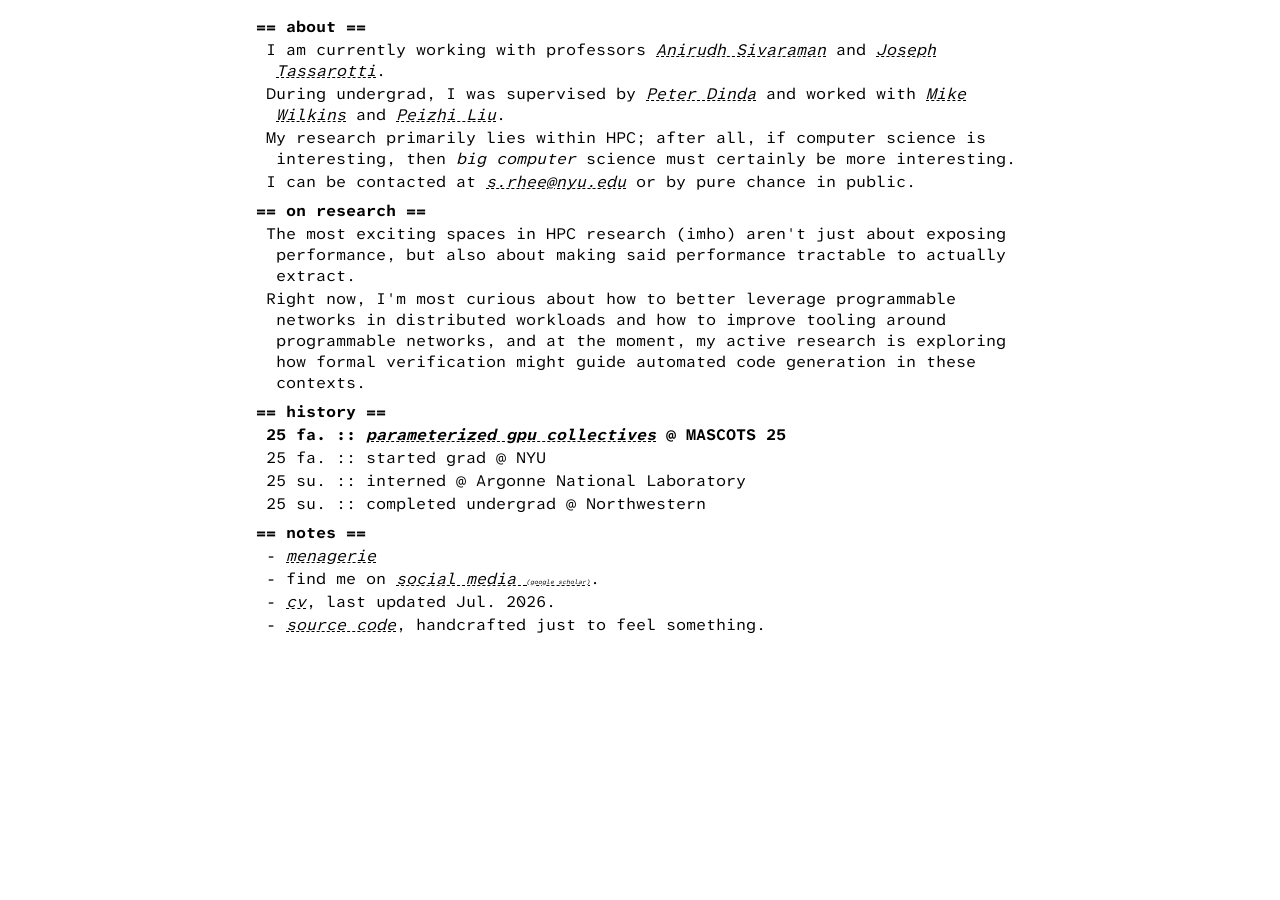
<file: index.html>
<!doctype html>
<html lang="en">
	<head>
		<meta charset="UTF-8" />
        <meta name="viewport" content="width=device-width, initial-scale=1.0">
		<link rel="icon" type="image/x-icon" href="./favicon.png">
		<title>sean rhee</title>
		<link rel="stylesheet" href="./index.css">
		<script src="./index.js"></script>

        <meta name="author" content="Sean Rhee"/>
        <meta name="description" content="Research website for Sean Rhee, graduate student researcher in NYU's Computer Science department specializing in HPC, computer networks, and formal verification."/>
	</head>
	<body>
        <div id="main-wrapper">
            <section class="block"><h2>== about ==</h2><p>I am currently working with professors <a target="_blank" href="https://anirudhsk.github.io/">Anirudh Sivaraman</a> and <a target="_blank" href="https://cs.nyu.edu/~jt4767/">Joseph Tassarotti</a>.</p><p>During undergrad, I was supervised by <a target="_blank" href="http://www.pdinda.org/">Peter Dinda</a> and worked with <a target="_blank" href="https://mjwilkins.org/">Mike Wilkins</a> and <a target="_blank" href="https://peizhiliu.com/">Peizhi Liu</a>.</p><p>My research primarily lies within HPC; after all, if computer science is interesting, then <em>big computer</em> science must certainly be more interesting.</p><p>I can be contacted at <em id="email-link">s.rhee@nyu.edu</em> or by pure chance in public.</p></section><section class="block"><h2>== on research ==</h2><p>The most exciting spaces in HPC research (imho) aren't just about exposing performance, but also about making said performance tractable to actually extract.</p><p>Right now, I'm most curious about how to better leverage programmable networks in distributed workloads and how to improve tooling around programmable networks, and at the moment, my active research is exploring how formal verification might guide automated code generation in these contexts.</p></section><section class="block"><h2>== history ==</h2><p><b>25 fa. :: <a href="/~scr8455/param.pdf">parameterized gpu collectives</a> @ MASCOTS 25</b></p><p>25 fa. :: started grad @ NYU</p><p>25 su. :: interned @ Argonne National Laboratory</p><p>25 su. :: completed undergrad @ Northwestern</p></section><section class="block"><h2>== notes ==</h2><p>- <a href="/~scr8455/S.html">menagerie</a></p><p>- find me on <a target="_blank" href="https://scholar.google.com/citations?user=F1ScoysAAAAJ">social media <span class="subscript">(google scholar)</span></a>.</p><p>- <a href="/~scr8455/cv.pdf">cv</a>, last updated Jul. 2026.</p><p>- <a target="_blank" href="https://github.com/seenry/website/">source code</a>, handcrafted just to feel something.</p></section>
        </div>
    </body>
</html>
</file>
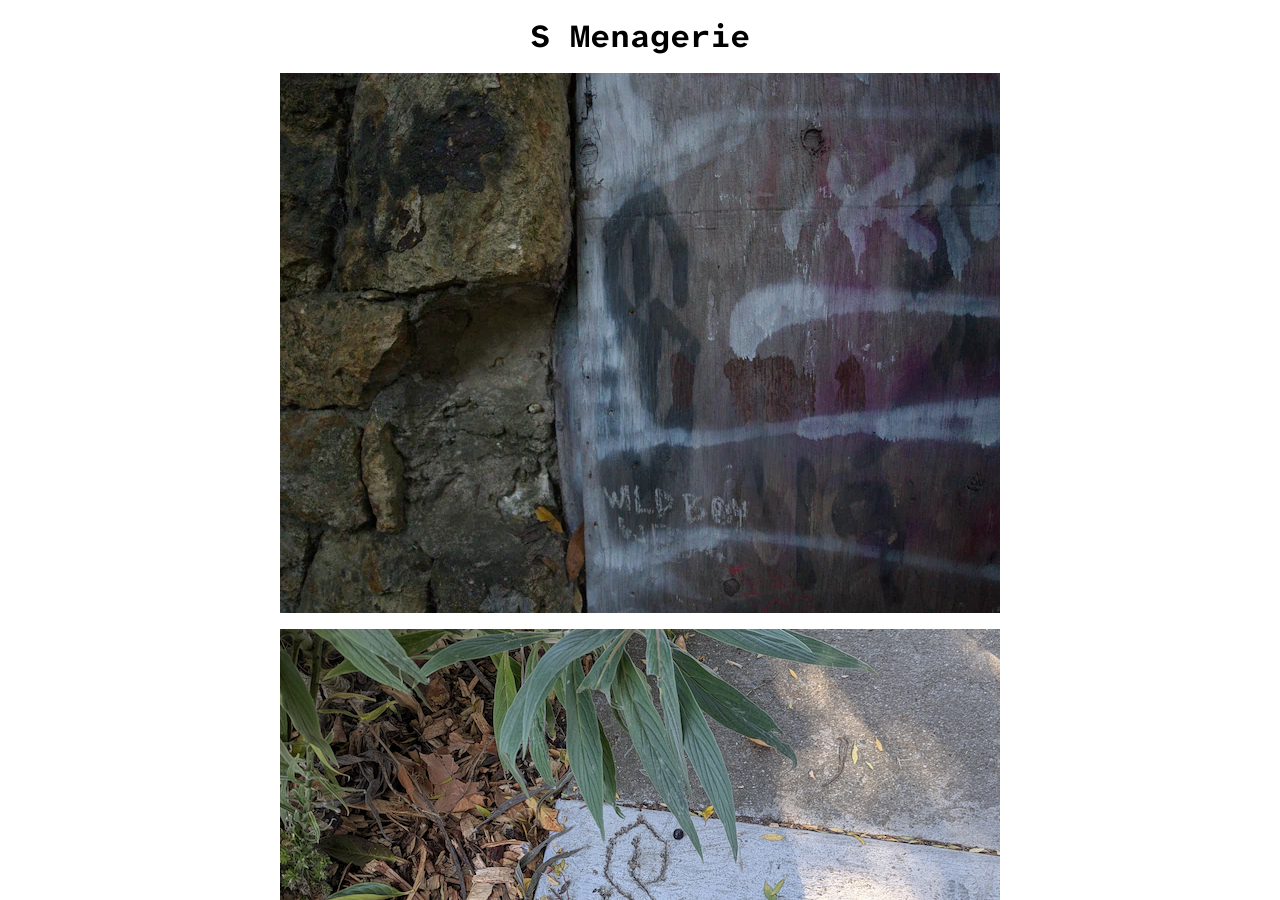
<file: S.html>
<!doctype html>
<html lang="en">
	<head>
		<meta charset="UTF-8" />
        <meta name="viewport" content="width=device-width, initial-scale=1.0">
		<link rel="icon" type="image/x-icon" href="./favicon.png">
		<title>sean rhee</title>
        <link rel="stylesheet" href="./index.css">
		<link rel="stylesheet" href="./S.css">

        <meta name="author" content="Sean Rhee"/>
        <meta name="description" content="Research website for Sean Rhee, graduate student researcher in NYU's Computer Science department specializing in HPC, computer networks, and formal verification."/>
	</head>
	<body>
        <div id="main-wrapper">
            <h1>S Menagerie</h1>
            <img src="s1.webp" alt="a cool S" width="720" height="540">
            <img src="s2.webp" alt="a cool S" width="720" height="540">
            <a href="/~scr8455/">go home</a>
        </div>
    </body>
</html>
</file>
<file: index.css>
@font-face {
	font-family: Atkinson;
	src: url("./AtkinsonHyperlegibleMono-VariableFont_wght.ttf");
}

:root {
    --hair-space: 2px;
    --small-space: 8px;
}

body {
    margin: 0;
	font-family: Atkinson;
	font-size: 16px;
    width: 100vw;
    height: 100vh;
    overflow: scroll;
}

*::selection {
    background-color: black;
    color: white;
}

#main-wrapper {
    box-sizing: border-box;
    width: 60vw;
    min-width: 600px;
    height: 100%;
    padding: 1em 0;
    margin: auto;

    display: flex;
    flex-direction: column;
    gap: var(--small-space);
}

.block {
    display: flex;
    flex-direction: column;
    gap: var(--hair-space);
}

.block > p {
    --main-indent: 1ch;
    --break-indent: -1ch;
    margin-left: calc(var(--main-indent) - var(--break-indent));
    text-indent: var(--break-indent);
    hyphens: auto;
}

h2 {
	font-size: 1em;
	font-weight: bold;
    margin: 0;
}

p {
	margin: 0px;
}

a {
    font-style: italic;
	text-decoration-style: dashed;
    text-decoration-thickness: 1px;
    color: black;
}

p a {
    hyphens: inherit;
}
p a::selection {
    text-decoration-color: white;
}

ul {
    list-style-type: none;
    margin: 0;
    padding: 0;
}

#email-link {
    font-style: italic;
    text-decoration-line: underline;
	text-decoration-style: dashed;
    text-decoration-thickness: 1px;
    cursor: pointer;
}

.copy-notif {
    position: absolute;
    top: 0;
    left: 0;
    background-color: rgba(255, 255, 255, 0.777);
    user-select: none;
}

.subscript {
    font-size: 0.4em;
}
</file>
<file: S.css>
body {
    margin: 0;
}

#main-wrapper {
    width: 100%;
    height: 100%;
    overflow: scroll;
    display: flex;
    flex-direction: column;
    align-items: center;
    gap: 16px;
}

h1 {
    margin: 0;
}

img:nth-child(1) {
    margin-top: 48px;
}

img:last-child {
    margin-bottom: 48px;
}
</file>
